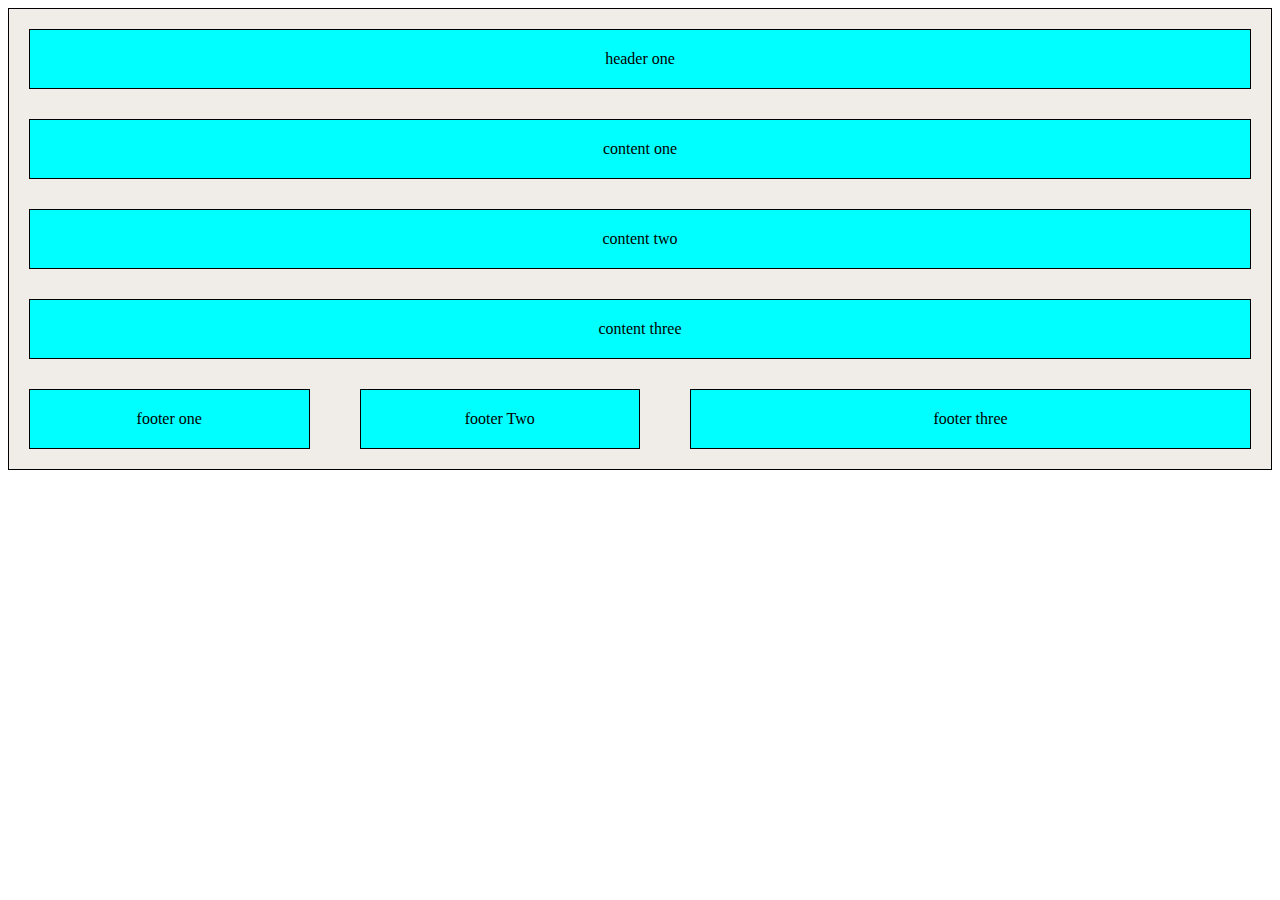
<file: mobile.html>
<!DOCTYPE html>
<html lang="en">
<head>
    <meta charset="UTF-8">
    <meta http-equiv="X-UA-Compatible" content="IE=edge">
    <meta name="viewport" content="width=device-width, initial-scale=1.0">
    <title>Grid Layout</title>
    <link rel="stylesheet" href="mobile.css">
</head>
<body>
    <div class="container">
        <div class="item span">header one</div>
        <div class="item span">content one</div>
        <div class="item span">content two</div>
        <div class="item span">content three</div>
        <div class="item ">footer one</div>
        <div class="item ">footer Two</div>
        <div class="item">footer three</div>
    </div>
</body>
</html>
</file>
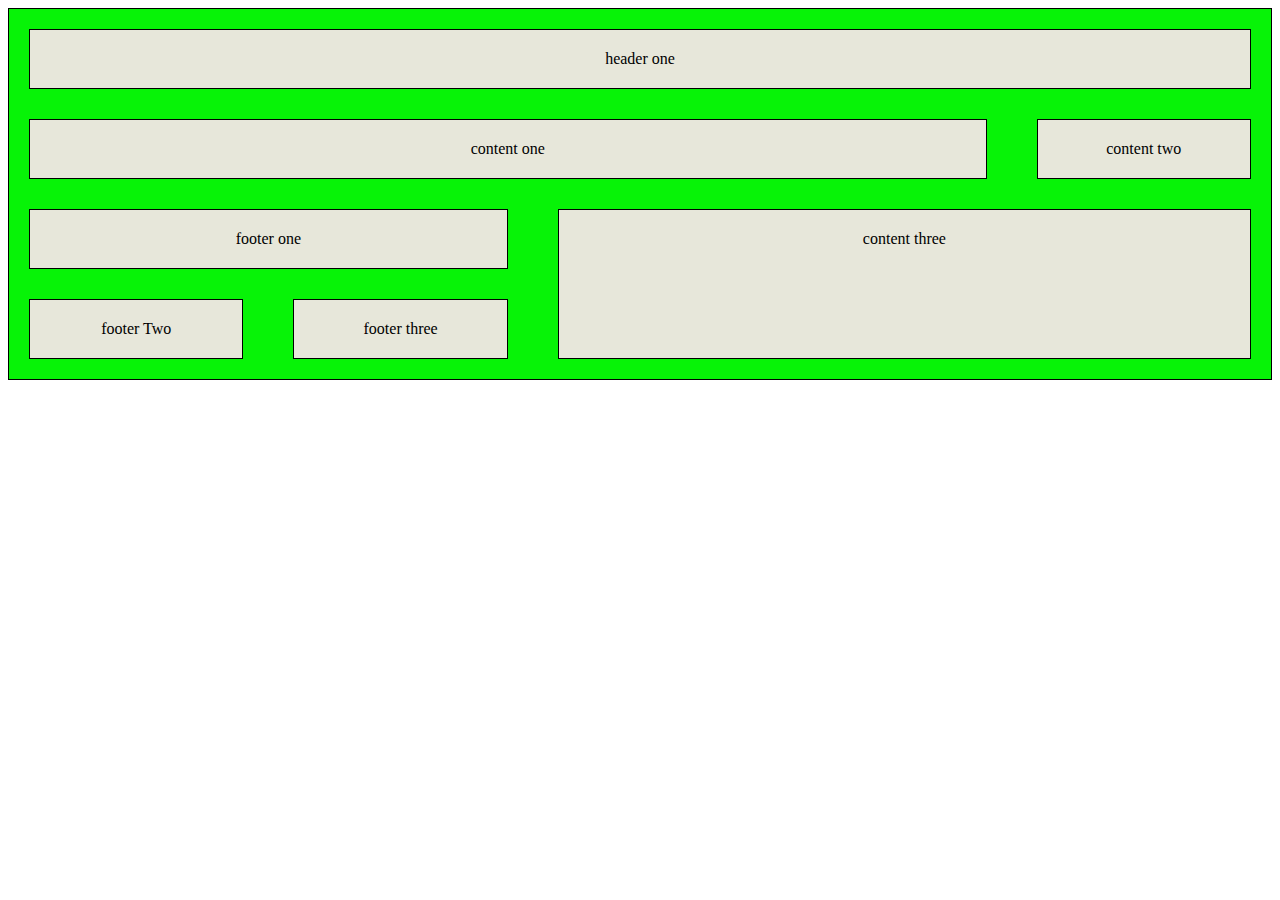
<file: None-mobile.html>
<!DOCTYPE html>
<html lang="en">
<head>
    <meta charset="UTF-8">
    <meta http-equiv="X-UA-Compatible" content="IE=edge">
    <meta name="viewport" content="width=device-width, initial-scale=1.0">
    <title>non mobile</title>
    <link rel="stylesheet" href="non-mobile.css">
   </head>
<body>
    <div class="container">
        <div class="item span">header one</div>
        <div class="item link1">content one</div>
        <div class="item link2">content two</div>
        <div class="item link3">content three</div>
        <div class="item link4">footer one</div>
        <div class="item link5 ">footer Two</div>
        <div class="item link6">footer three</div>
    </div>
</body>
</html>
</file>
<file: mobile.css>
.container {
        display: grid;
        border: 1px solid black;
        row-gap: 30px;
        column-gap: 50px;
        columns: 10px;
        padding: 20px;
        grid-template-columns: 1fr 1fr  2fr;
        background-color: rgb(240, 237, 233);
        
    }
    .item {
        border: 1px solid black;
        padding: 20px;
        text-align: center;
        background-color: aqua;
    }
    .span{
        grid-column-start:1 ;
        grid-column-end:4 ;
    }
</file>
<file: non-mobile.css>
.container
  {
        display: grid;
        border: 1px solid black;
        row-gap: 30px;
        column-gap: 50px;
        columns: 10px;
        padding: 20px;
        grid-template-columns: 1fr 1fr  2fr 1fr ;
        background-color: rgb(7, 243, 7);

    }
    .item 
    {
        border: 1px solid black;
        padding: 20px;
        text-align: center;
      background-color: rgb(231, 231, 218);
    }

    .span
    {
        grid-column-start:1 ;
        grid-column-end: 5;
    }
    .link1
    {
        grid-column-start:1;
        grid-column-end:4 ;
    }
    .link2
    {
        grid-column-start:4;
        grid-column-end:5;
    }
    .link3
    {
        grid-column-start:3 ;
        grid-column-end: 5;
        grid-row-start:3 ;
        grid-row-end: 5;
    }
    .link4
    {
    grid-column-start:1;
    grid-column-end:3 ;
    }
    .link5
    {grid-column-start: 1;
        grid-column-end: 2;

    }
    .link6
    {
      grid-column-start: 2;  
      grid-column-end:3 ;
    }
</file>
